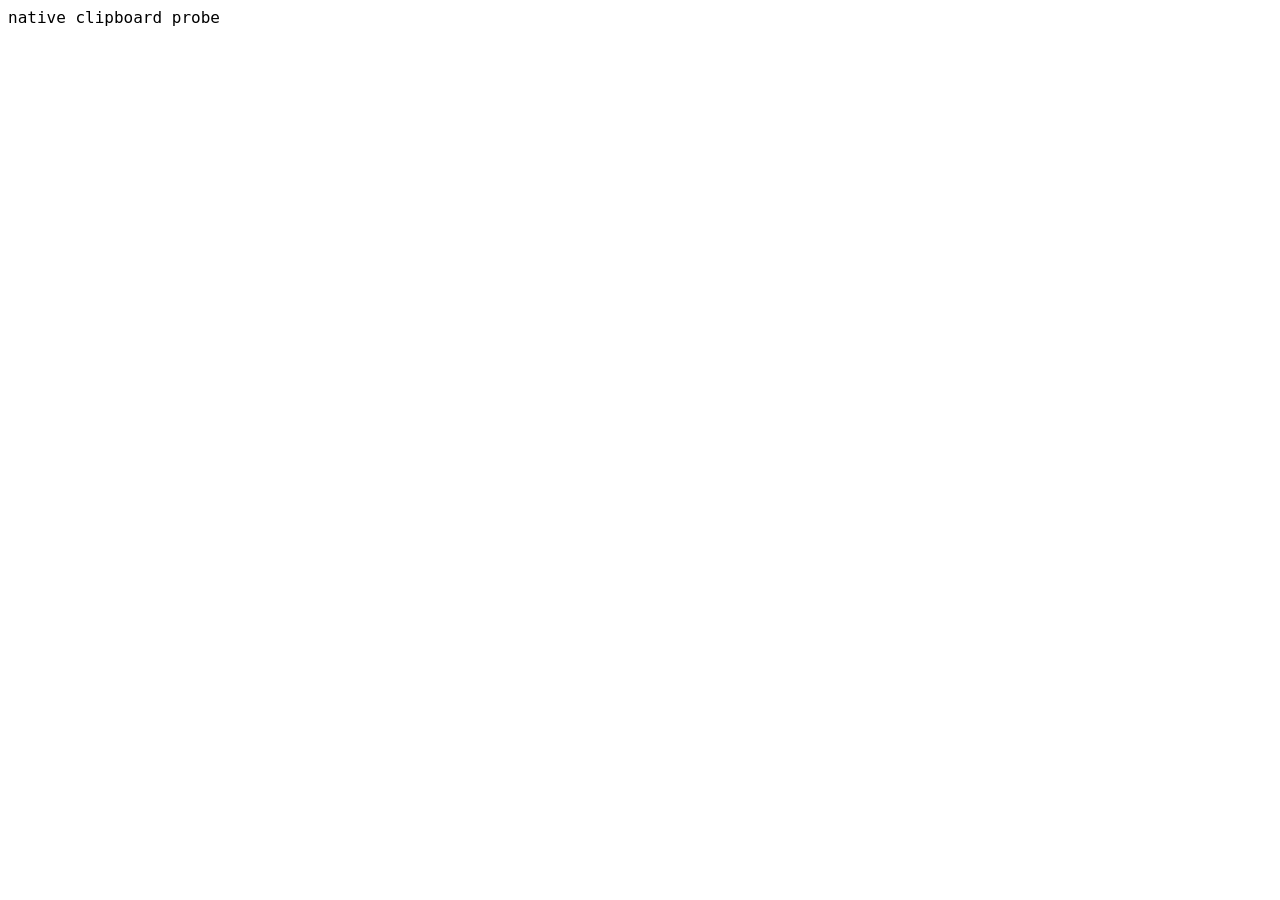
<file: crates/codesh-ui/examples/fixtures/webview_keyboard.html>
<!doctype html>
<html>
<body>
<div id="editor" contenteditable="true" style="white-space: pre; font: 16px/20px monospace">native clipboard probe</div>
<script>
  const editor = document.getElementById('editor');
  const events = [];
  window.selectProbe = () => {
    editor.focus();
    const range = document.createRange();
    range.selectNodeContents(editor);
    getSelection().removeAllRanges();
    getSelection().addRange(range);
    return document.hasFocus();
  };
  window.probeText = () => editor.textContent;
  window.probeEvents = () => events.join(',');
  let preventNavigation = false;
  let pageSelectsAll = false;
  window.ownSelectAll = () => {
    pageSelectsAll = true;
    return 1;
  };
  window.resetNavigationProbe = (prevent = false) => {
    events.length = 0;
    preventNavigation = prevent;
    pageSelectsAll = false;
    editor.textContent = 'alpha\nbravo\ncharlie';
    editor.focus();
    getSelection().setPosition(editor.firstChild, 8);
    return document.hasFocus();
  };
  window.probeSelection = () => `${getSelection().anchorOffset}:${getSelection().focusOffset}`;
  editor.addEventListener('keydown', event => {
    if (event.key.startsWith('Arrow')) {
      events.push(event.key);
      if (preventNavigation) event.preventDefault();
    }
  });
  editor.addEventListener('copy', event => {
    events.push('copy');
    event.clipboardData.setData('text/plain', getSelection().toString());
    event.preventDefault();
  });
  editor.addEventListener('cut', event => {
    events.push('cut');
    event.clipboardData.setData('text/plain', getSelection().toString());
    event.preventDefault();
    document.execCommand('delete');
  });
  editor.addEventListener('paste', event => {
    events.push('paste');
    event.preventDefault();
    document.execCommand('insertText', false, event.clipboardData.getData('text/plain'));
  });
  document.addEventListener('keydown', event => {
    if (event.metaKey && ['f', 'g', 's', 'z'].includes(event.key.toLowerCase())) {
      events.push((event.shiftKey ? 'shift-' : '') + event.key.toLowerCase());
      event.preventDefault();
    }
    if (event.metaKey && event.key === 'a' && pageSelectsAll) {
      events.push('select-all');
      event.preventDefault();
    }
  });
</script>
</body>
</html>
</file>
